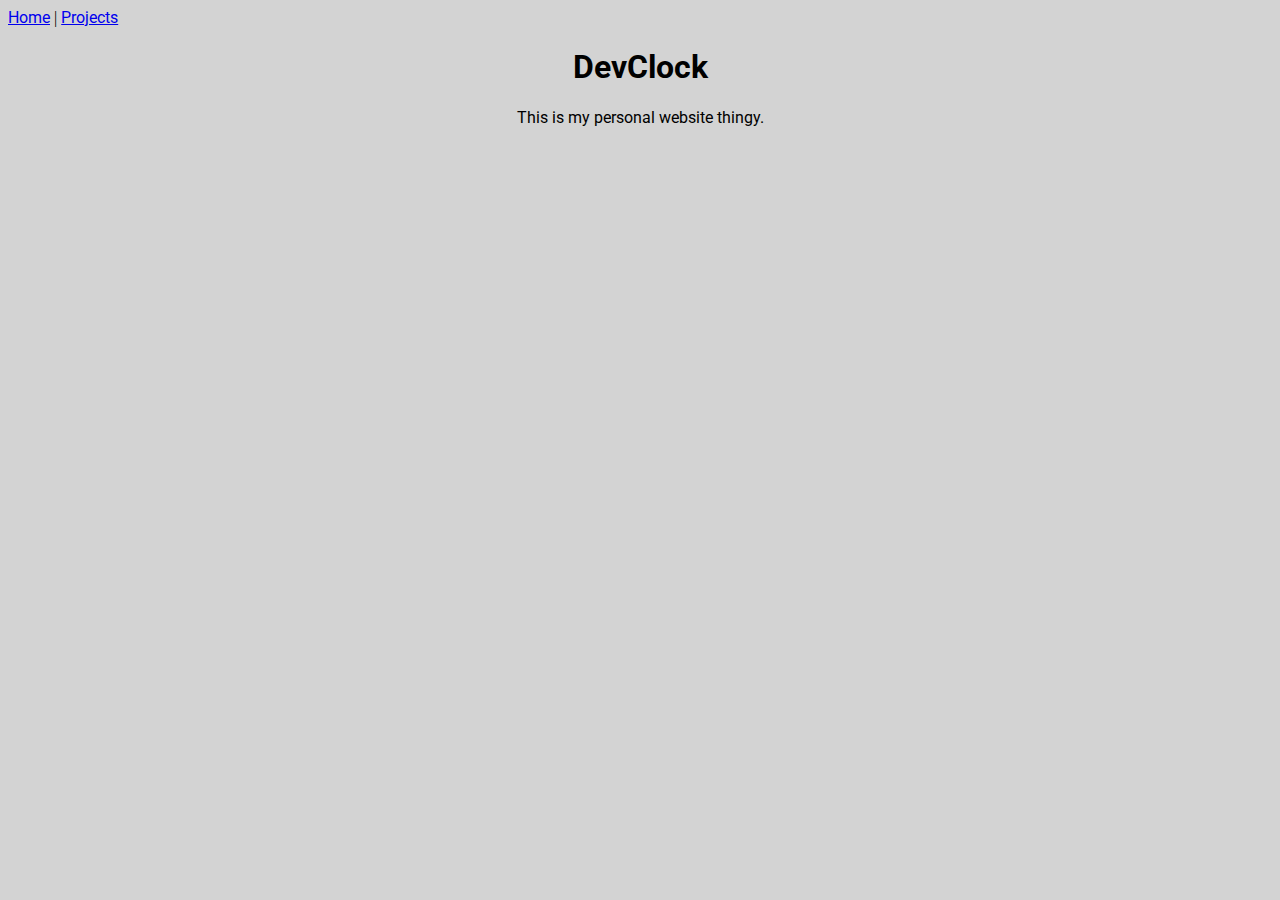
<file: index.html>
<!DOCTYPE html>
<html lang="en">
  <head>
    <meta charset="utf-8">
    <title> DevClock </title>
    <link rel="stylesheet" href="style.css">
    <link href="https://fonts.googleapis.com/css2?family=Roboto:wght@500&display=swap" rel="stylesheet">
  <body>
    <nav> 
       <a href="https://devclockistaken.github.io/DevClockIsTaken/"> Home</a>
       |
       <a href="https://devclockistaken.github.io/DevClockIsTaken/projects"> Projects</a>
       </nav>
    <h1> DevClock </h1>
    <p> This is my personal website thingy. </p>
  </body>
</file>
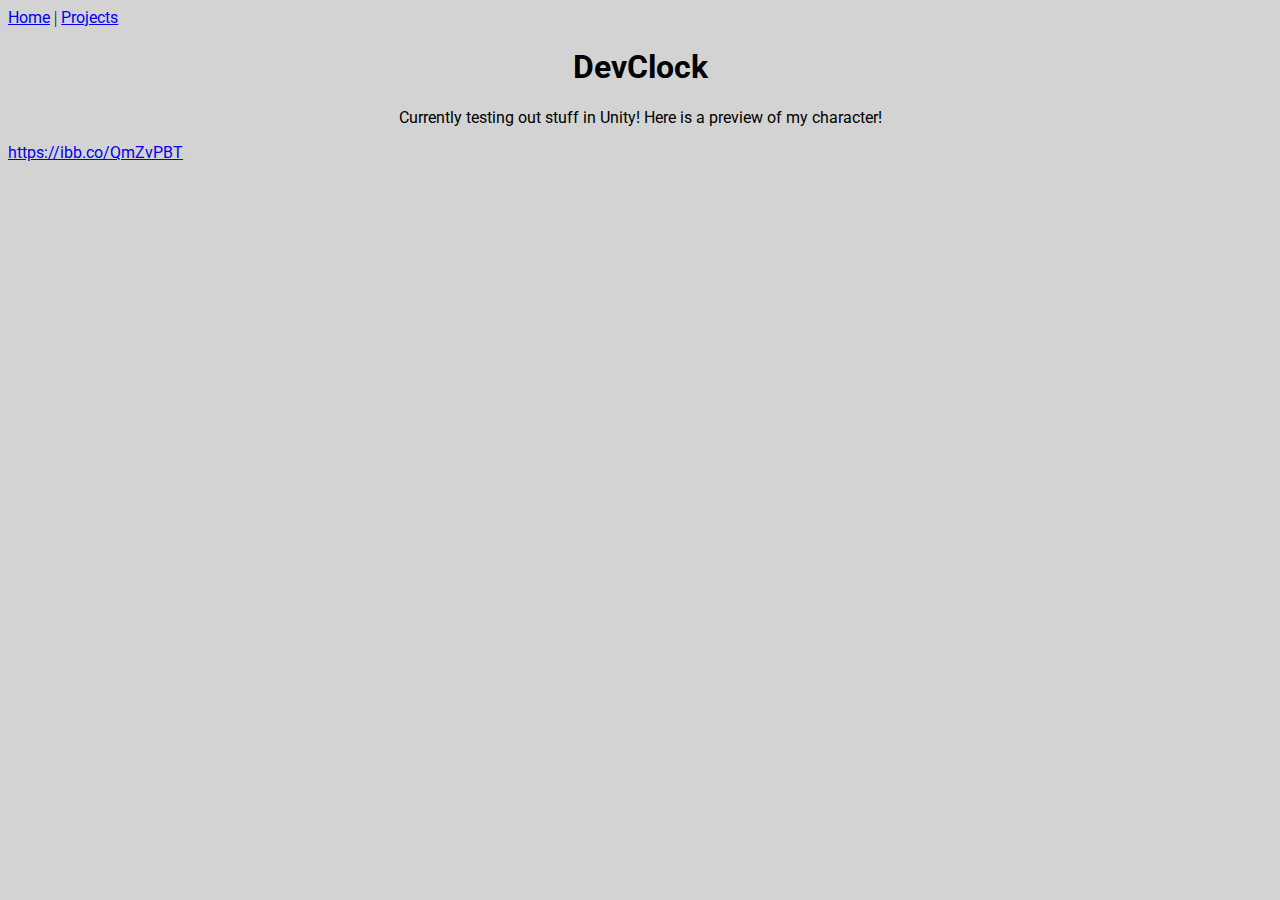
<file: projects.html>
<!DOCTYPE html>
<html lang="en">
  <head>
    <meta charset="utf-8">
    <title> DevClock </title>
    <link rel="stylesheet" href="style.css">
    <link href="https://fonts.googleapis.com/css2?family=Roboto:wght@500&display=swap" rel="stylesheet">
  <body>
    <nav> 
       <a href="https://devclockistaken.github.io/DevClockIsTaken/"> Home</a>
       |
       <a href="https://devclockistaken.github.io/DevClockIsTaken/projects"> Projects</a>
       </nav>
    <h1> DevClock </h1>
    <p> Currently testing out stuff in Unity! Here is a preview of my character! </p>
    <a href="https://i.ibb.co/C0qKbdY/Untitled.png"> https://ibb.co/QmZvPBT </a>
  </body>
</file>
<file: style.css>
h1 {
  text-align: center;
  font-family: 'Roboto', sans-serif;
}
p {
  text-align: center;
  font-family: 'Roboto', sans-serif;
}
body {
  background-color: lightgray
}
a {
  text-align: center;
  font-family: 'Roboto', sans-serif;
}
</file>
